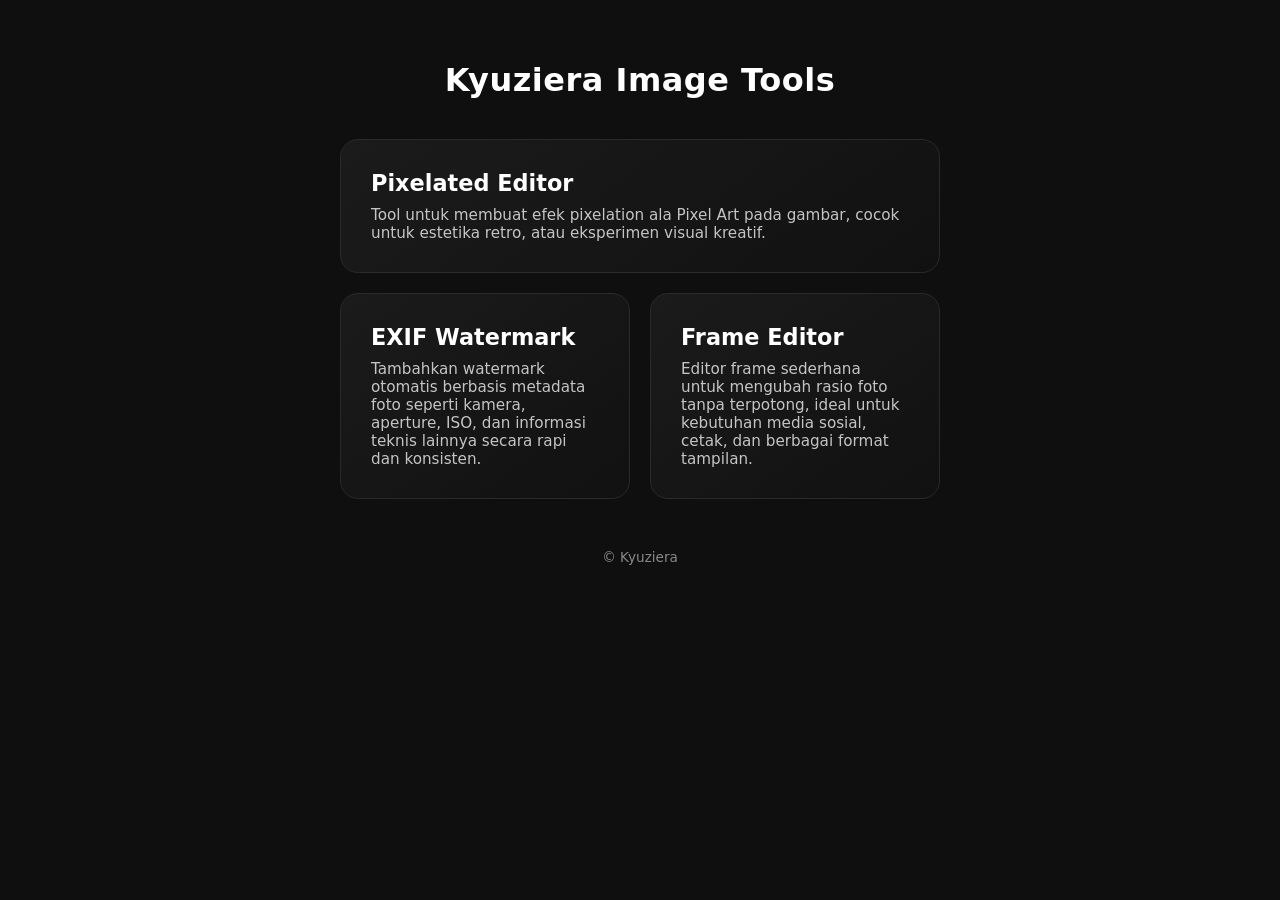
<file: index.html>
<!doctype html>
<html lang="en">
  <head>
    <meta charset="UTF-8" />
    <title>Kyuziera Image Tools</title>
    <meta name="viewport" content="width=device-width, initial-scale=1.0" />

    <style>
      * {
        box-sizing: border-box;
        font-family:
          system-ui,
          -apple-system,
          BlinkMacSystemFont,
          sans-serif;
      }

      body {
        margin: 0;
        padding: 40px 20px;
        background: #0f0f0f;
        color: #ffffff;
      }

      h1 {
        text-align: center;
        margin-bottom: 40px;
        font-weight: 600;
        letter-spacing: 0.5px;
      }

      .container {
        max-width: 600px;
        margin: auto;
        display: grid;
        grid-template-columns: 1fr 1fr;
        grid-template-rows: auto auto;
        gap: 20px;
      }

      .card {
        background: linear-gradient(145deg, #1b1b1b, #111);
        border: 1px solid #2a2a2a;
        border-radius: 18px;
        padding: 30px;
        cursor: pointer;
        transition: all 0.25s ease;
        text-decoration: none;
        color: inherit;
      }

      .card:hover {
        transform: translateY(-4px);
        box-shadow: 0 10px 25px rgba(0, 0, 0, 0.4);
        border-color: #4f9cff;
      }

      .card.large {
        grid-column: 1 / 3;
      }

      .card h2 {
        margin: 0 0 10px;
        font-size: 1.4rem;
      }

      .card p {
        margin: 0;
        opacity: 0.75;
        font-size: 0.95rem;
      }

      footer {
        margin-top: 50px;
        text-align: center;
        font-size: 0.85rem;
        opacity: 0.5;
      }

      @media (max-width: 600px) {
        .container {
          grid-template-columns: 1fr;
        }

        .card.large {
          grid-column: auto;
        }
      }
    </style>
  </head>
  <body>
    <h1>Kyuziera Image Tools</h1>

    <div class="container">
      <a class="card large" href="Pixelated Editor.html">
        <h2>Pixelated Editor</h2>
        <p>
          Tool untuk membuat efek pixelation ala Pixel Art pada gambar, cocok
          untuk estetika retro, atau eksperimen visual
          kreatif.
        </p>
      </a>

      <a class="card" href="EXIF Watermark.html">
        <h2>EXIF Watermark</h2>
        <p>
          Tambahkan watermark otomatis berbasis metadata foto seperti kamera,
          aperture, ISO, dan informasi teknis lainnya secara rapi dan konsisten.
        </p>
      </a>

      <a class="card" href="Frame Editor.html">
        <h2>Frame Editor</h2>
        <p>
          Editor frame sederhana untuk mengubah rasio foto tanpa terpotong,
          ideal untuk kebutuhan media sosial, cetak, dan berbagai format
          tampilan.
        </p>
      </a>
    </div>

    <footer>© Kyuziera</footer>
  </body>
</html>
</file>
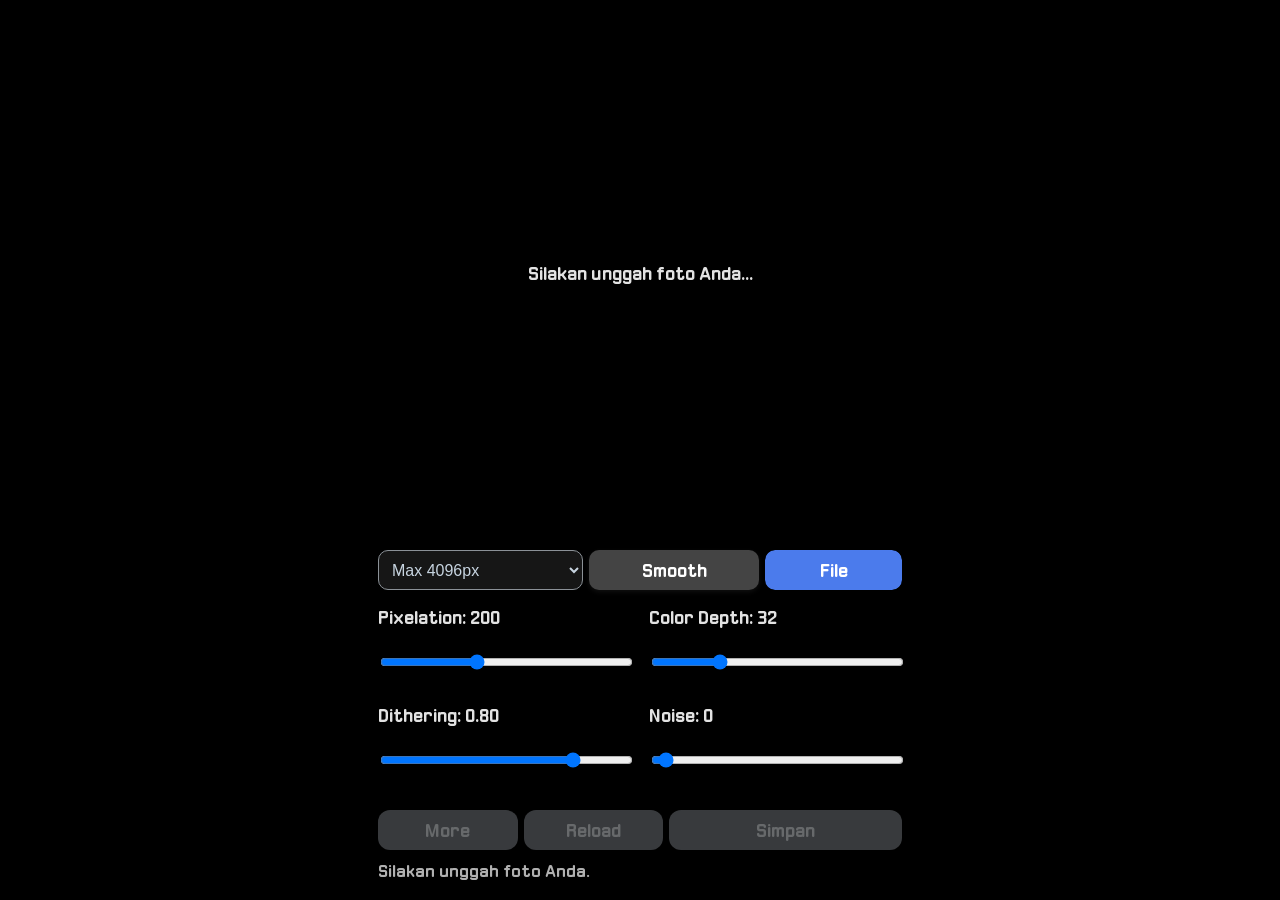
<file: Pixelated Editor.html>
<!DOCTYPE html>
<html lang="id">
  <head>
    <meta charset="UTF-8" />
    <meta name="viewport" content="width=device-width, initial-scale=1.0" />
    <title>Pixelation Image Processor by Kyuziera</title>
    <link rel="stylesheet" href="x.css" />
    <link rel="stylesheet" href="x-2.css" />
  </head>
  <body>
    <div class="container">
      <div class="preview-area">
        <div id="singleFileContainer">
          <canvas id="displayCanvas" class="hidden"></canvas>
          <p id="placeholderText">Silakan unggah foto Anda...</p>
        </div>
        <div id="multiFileContainer" class="hidden"></div>
      </div>

      <div class="controls">
        <div class="control-group-3">
          <select id="downloadMode">
            <option value="base">Pixelated</option>
            <option value="1920">Max 1920px</option>
            <option value="2048">Max 2048px</option>
            <option value="2560">Max 2560px</option>
            <option value="3840">Max 3840px</option>
            <option value="4096" selected>Max 4096px</option>
            <option value="5120">Max 5120px</option>
            <option value="6016">Max 6016px</option>
            <option value="7680">Max 7680px</option>
            <option value="8192">Max 8192px</option>
            <option value="max">Max Default Resolusi</option>
          </select>

          <button
            onclick="smoothImage()"
            type="button"
            class="smooth-button off"
            id="smoothButton"
          >
            Smooth
          </button>

          <div class="custom-upload-wrap">
            <input type="file" id="fileInput" accept="image/*" multiple />
            <button type="button" class="upload-button" id="uploadLabel">
              File
            </button>
          </div>
        </div>

        <div class="control-group">
          <div class="control-group-4">
            <div>
              <label for="baseSideLength" class="slider-label"
                >Pixelation:
                <span id="baseSideLengthValue" class="value">200</span>
              </label>
              <input
                type="range"
                id="baseSideLength"
                min="25"
                max="500"
                value="200"
                step="5"
              />
            </div>
            <div>
              <label for="colorDepth" class="slider-label"
                >Color Depth:
                <span id="colorDepthValue" class="value">32</span>
              </label>
              <input
                type="range"
                id="colorDepth"
                min="1"
                max="128"
                value="32"
                step="1"
              />
            </div>
          </div>

          <div class="control-group-4">
            <div>
              <label for="ditheringStrength" class="slider-label"
                >Dithering:
                <span id="ditheringStrengthValue" class="value">0.80</span>
              </label>
              <input
                type="range"
                id="ditheringStrength"
                min="0"
                max="1"
                value="0.8"
                step="0.01"
              />
            </div>
            <div>
              <label for="noiseStrength" class="slider-label"
                >Noise:
                <span id="noiseStrengthValue" class="value">0</span>
              </label>
              <input
                type="range"
                id="noiseStrength"
                min="0"
                max="100"
                value="0"
                step="1"
              />
            </div>
          </div>

          <div id="advancedControls" class="hidden-controls">
            <div>
              <label for="lumaForNoise" class="slider-label"
                >Luma Area for Noise:
                <span id="lumaForNoiseValue" class="value">255</span></label
              >
              <input
                type="range"
                id="lumaForNoise"
                min="0"
                max="255"
                value="255"
              />
            </div>
            <div class="control-group-4">
              <div>
                <label for="brightness" class="slider-label"
                  >Brightness:
                  <span id="brightnessValue" class="value">0</span></label
                >
                <input
                  type="range"
                  id="brightness"
                  min="-100"
                  max="100"
                  value="0"
                />
              </div>
              <div>
                <label for="contrast" class="slider-label"
                  >Contrast:
                  <span id="contrastValue" class="value">0</span></label
                >
                <input
                  type="range"
                  id="contrast"
                  min="-50"
                  max="50"
                  value="0"
                />
              </div>
            </div>

            <div class="control-group-4">
              <div>
                <label for="highlight" class="slider-label"
                  >Highlight:
                  <span id="highlightValue" class="value">0</span></label
                >
                <input
                  type="range"
                  id="highlight"
                  min="-50"
                  max="50"
                  value="0"
                />
              </div>
              <div>
                <label for="shadow" class="slider-label"
                  >Shadow: <span id="shadowValue" class="value">0</span></label
                >
                <input type="range" id="shadow" min="-50" max="50" value="0" />
              </div>
            </div>

            <div>
              <label for="saturation" class="slider-label"
                >Saturation:
                <span id="saturationValue" class="value">0</span></label
              >
              <input
                type="range"
                id="saturation"
                min="-100"
                max="100"
                value="0"
              />
            </div>

            <div class="control-group-4">
              <div>
                <label for="whiteBalance" class="slider-label"
                  >White Balance:
                  <span id="whiteBalanceValue" class="value">0</span>
                </label>
                <input
                  type="range"
                  id="whiteBalance"
                  min="-100"
                  max="100"
                  value="0"
                />
              </div>
              <div>
                <label for="tint" class="slider-label"
                  >Tint:
                  <span id="tintValue" class="value">0</span>
                </label>
                <input type="range" id="tint" min="-100" max="100" value="0" />
              </div>
            </div>
          </div>

          <div class="control-group-5">
            <button id="toggleAdvancedButton" class="color-class" disabled>
              More
            </button>
            <button
              onclick="processImage()"
              id="applyButton"
              class="efek-class"
              disabled
            >
              Reload
            </button>
            <button id="downloadButton" class="download-class" disabled>
              Simpan
            </button>
          </div>
          <div id="outputInfo" class="info"></div>
        </div>
      </div>
    </div>

    <canvas id="tempCanvas" class="hidden"></canvas>
    <canvas id="finalCanvas" class="hidden"></canvas>

    <script src="y-2.js"></script>
  </body>
</html>
</file>
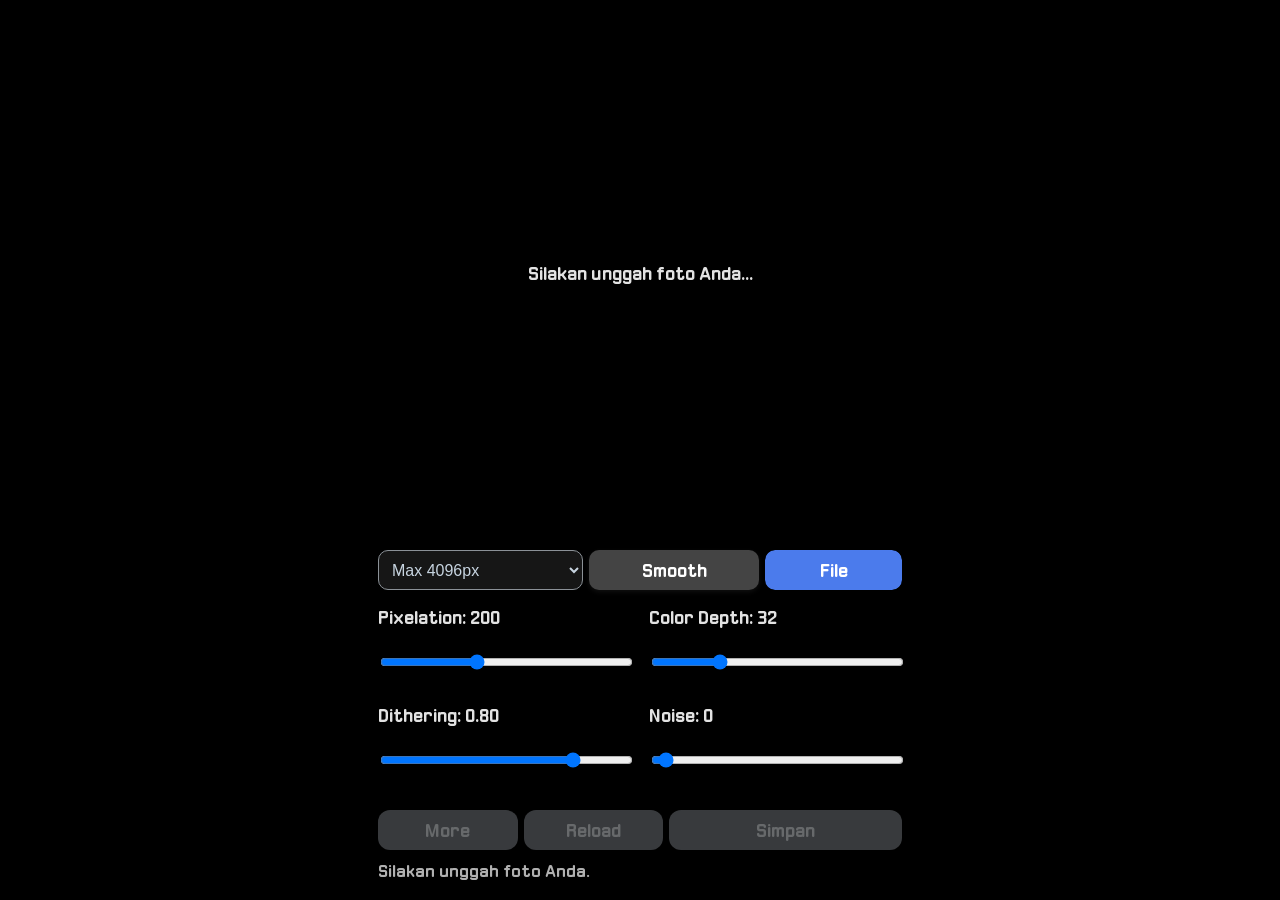
<file: Single File/Pixelated Editor.html>
<!doctype html>
<html lang="id">
  <head>
    <meta charset="UTF-8" />
    <meta name="viewport" content="width=device-width, initial-scale=1.0" />
    <title>Pixelation Image Processor by Kyuziera</title>
    <style>
      html,
      body {
        width: 100%;
        height: 100%;
        margin: auto;
        overflow-x: hidden;
      }

      @font-face {
          font-family: 'Leica LG1056';
          src: url('[data-uri]') format('woff2');
          font-weight: bold;
          font-style: normal;
          font-display: swap;
      }

      html,
      body,
      button,
      input,
      canvas {
        /* font-family: Arial, sans-serif; */
        font-family: "Leica LG1056", sans-serif;
        /* font-family: "Pixelify Sans", sans-serif; */
        /* font-family: "Stack Sans Notch", sans-serif; */
        font-optical-sizing: auto;
        font-style: normal;
      }

      body {
        max-width: 540px;
        display: flex;
        justify-content: center;
        background-color: #000000;
        color: #e2e2e2;
      }

      .container {
        width: 100%;
        background-color: #000000;
        padding: 8px 0;
        border-radius: 8px;
        box-shadow: 0 4px 8px rgba(0, 0, 0, 0.5);
        overflow: hidden;
      }

      .preview-area {
        display: flex;
        justify-content: center;
        align-items: center;
        height: var(--top-div);
        border-radius: 6px;
        overflow: hidden;
        position: relative;
      }

      .controls {
        padding: 12px 8px;
        border-radius: 6px;
        height: var(--bottom-div);
        overflow-y: var(--scroll);
      }

      .control-group {
        flex: 1 1 200px;
        min-width: 150px;
        padding-bottom: 32px;
      }
      .control-group-2,
      .control-group-3,
      .control-group-4,
      .control-group-5,
      .control-group-6,
      .control-group-7,
      .control-group-8,
      .control-group-9,
      .control-group-10 {
        flex: 2 2 100px;
        min-width: 150px;
        display: grid;
        align-items: center;
      }
      .control-group-2 {
        grid-template-columns: 4fr 3fr 4fr 2fr;
        gap: 6px;
        margin-bottom: 4px;
      }
      .control-group-3 {
        grid-template-columns: 3fr 2.5fr 2fr;
        gap: 6px;
        margin-bottom: 12px;
      }
      .control-group-4 {
        grid-template-columns: 1fr 1fr;
        gap: 18px;
      }
      .control-group-5 {
        grid-template-columns: 3fr 3fr 5fr;
        gap: 6px;
      }
      .control-group-6 {
        grid-template-columns: 0.8fr 0.5fr 1fr;
        gap: 6px;
        margin-bottom: 12px;
      }
      .control-group-7 {
        grid-template-columns: 3fr 1.5fr 1.5fr 2fr;
        gap: 6px;
      }
      .control-group-8 {
        grid-template-columns: 10fr 1fr;
        gap: 6px;
      }
      .control-group-9 {
        grid-template-columns: 1fr 1fr 1fr;
        gap: 6px;
      }
      .control-group-10 {
        grid-template-columns: 1fr 2fr;
        gap: 6px;
        margin-top: 30px;
      }
      .valueDiv {
        display: flex;
        justify-content: center;
      }
      input[type="text"],
      input[type="file"],
      select,
      button {
        padding: 0 9px;
      }
      input[type="text"] {
        margin-top: 6px;
      }
      input[type="range"] {
        padding: 0 6px;
        margin-bottom: 18px;
      }
      input[type="text"],
      input[type="file"],
      input[type="range"],
      select,
      button,
      .selected-display,
      .options-list {
        width: 100%;
        border: 1px solid #8b9197;
        border-radius: 10px;
        box-sizing: border-box;
        font-size: 1rem;
        transition:
          border-color 0.2s,
          box-shadow 0.2s;
        outline: none;
        color: #c7d4e0;
        background-color: #161616;
      }
      input[type="text"],
      input[type="file"],
      input[type="range"],
      select,
      button,
      .selected-display {
        height: 40px;
      }

      input[type="text"]:disabled {
        background-color: #0f0f0f;
        border-color: #2a2f35;
        color: #6f7a85;
        cursor: not-allowed;
        opacity: 1;
      }
      input[type="text"]:disabled::placeholder {
        color: #4f5862;
      }
      input[type="text"]:disabled:hover,
      input[type="text"]:disabled:focus {
        border-color: #2a2f35;
        box-shadow: none;
      }

      .custom-upload-wrap input[type="file"] {
        position: absolute;
        top: 0;
        left: 0;
        opacity: 0;
        width: 100%;
        height: 100%;
        cursor: pointer;
        padding: 0;
      }
      input[type="file"] {
        background-color: #e9ecef;
        cursor: pointer;
      }
      input[type="range"] {
        margin-top: 12px;
        background: transparent;
      }
      input:focus,
      select:focus,
      button:focus {
        border-color: #007bff;
      }

      .custom-upload-wrap {
        position: relative;
        overflow: hidden;
        display: inline-block;
        width: 100%;
        height: 40px;
        border-radius: 10px;
      }

      .upload-button,
      .smooth-button {
        color: white;
        font-weight: 600;
        cursor: pointer;
        border: none;
        width: 100%;
        height: 100%;
        padding: 0;
        border-radius: 10px;
      }
      .upload-button {
        background-color: #4b7bec;
        box-shadow: 0 2px 5px rgba(75, 123, 236, 0.3);
      }

      .download-class,
      .color-class,
      .custom-class,
      .efek-class {
        width: 100%;
        font-size: 1rem;
        font-weight: 600;
        color: #ffffff;
        border: none;
        border-radius: 12px;
        box-shadow: 0 6px 15px rgba(199, 226, 255, 0.3);
        cursor: pointer;
        transition: all 0.2s ease-in-out;
        display: flex;
        justify-content: center;
        align-items: center;
        white-space: nowrap;
        overflow: hidden;
        text-overflow: ellipsis;
      }
      .download-class {
        background-color: #45aaf2;
      }
      .download-class,
      .color-class,
      .efek-class {
        padding: 14px 20px;
      }
      .download-class:hover:not(:disabled),
      .color-class:hover:not(:disabled),
      .efek-class:hover:not(:disabled) {
        transform: translateY(-1px);
      }
      .download-class:hover:not(:disabled) {
        background-color: #2d98da;
        box-shadow: 0 4px 10px rgba(0, 123, 255, 0.4);
      }
      .download-class:active:not(:disabled),
      .color-class:active:not(:disabled),
      .efek-class:active:not(:disabled) {
        transform: translateY(1px);
      }
      /* .download-class:active:not(:disabled) {
  background-color: #4b7bec;
  box-shadow: 0 1px 3px rgba(0, 0, 0, 0.2);
}
.color-class:active:not(:disabled),
.efek-class:active:not(:disabled) {
  background-color: #444;
  box-shadow: 0 1px 3px rgba(0, 0, 0, 0.2);
} */
      .download-class:disabled,
      .color-class:disabled,
      .efek-class:disabled {
        background-color: #46494d;
        color: #818486;
        box-shadow: none;
        cursor: not-allowed;
        opacity: 0.8;
      }

      .hidden {
        display: none !important;
      }

      label {
        display: block;
        margin-bottom: 3px;
        font-weight: bold;
      }
      select {
        margin-top: 0;
      }

      .frame-container {
        position: relative;
        width: 100%;
        box-sizing: border-box;
      }
      .frame-container.hidden {
        display: none;
      }

      #singleFileContainer,
      #frameContainer {
        width: 100%;
        height: 100%;
        display: flex;
        flex-direction: column;
        justify-content: center;
        align-items: center;
      }
      #multiFileContainer,
      #frameContainerArray {
        display: flex;
        overflow-x: auto;
        scroll-behavior: smooth;
        padding: 6px;
        align-items: center;
        position: relative;
        width: 100%;
        height: 100%;
        box-sizing: border-box;
      }
      .file-preview-card,
      .thumb-wrapper {
        display: flex;
        flex-direction: column;
        align-items: center;
        padding: 6px 6px 0 6px;
        margin: 0 6px;
        border: 1px solid #444;
        border-radius: 10px;
        background-color: #222;
        min-width: 250px;
        max-width: 1000px;
        max-height: 100%;
        box-sizing: border-box;
        overflow: hidden;

        justify-content: space-between;
      }

      .preview-canvas,
      .preview-thumb {
        max-width: 100%;
        max-height: max-content;
        display: block;
        border-radius: 4px;
        overflow: hidden;

        object-fit: contain;
      }

      .file-title {
        font-size: 0.8rem;
        color: #ccc;
        text-align: center;
        overflow: hidden;
        text-overflow: ellipsis;
        white-space: nowrap;
        width: 100%;
        margin-top: 12px;

        flex-shrink: 0;
      }

      .color-templates {
        display: flex;
        gap: 10px;
        margin-top: 4px;
        margin-bottom: 12px;
        overflow-x: auto;
        white-space: nowrap;
        -webkit-overflow-scrolling: touch;
        scrollbar-width: none;
      }
      .color-templates::-webkit-scrollbar {
        display: none;
      }
      .color-swatch {
        flex-shrink: 0;
        width: 40px;
        height: 40px;
        border-radius: 50%;
        margin: 4px;
        cursor: pointer;
        border: 1px solid #fff;
        box-shadow: 0 0 0 1px #b9b9b9;
      }

      input[type="color"] {
        width: 100%;
        height: 12px;
        cursor: pointer;
        -webkit-appearance: none;
        -moz-appearance: none;
        appearance: none;
        cursor: pointer;
        border: 1px solid #3c3f42;
        border-radius: 5px;
        box-sizing: border-box;
        transition:
          border-color 0.2s,
          box-shadow 0.2s;
        outline: none;
      }
      input[type="color"]::-webkit-color-swatch {
        border: none;
        border-radius: 4px;
      }
      input[type="color"]::-webkit-color-swatch-wrapper {
        padding: 0;
      }
      .custom-class {
        padding: 6px 14px;
        background-color: #ff9307;
        color: #ffffff;
      }
      .custom-class.off {
        background-color: #de1414;
        color: #ffffff;
      }

      .hidden-controls {
        max-height: 0;
        overflow: hidden;
        opacity: 0;
        transition:
          max-height 0.5s ease-in-out,
          opacity 0.5s ease-in-out;
      }
      .visible-controls {
        background-color: #1a1a1a;
        border-radius: 0.5em;
        padding: 16px 8px 8px 8px;
        margin: 8px 0;
        opacity: 1;
      }
      :root {
        --top-div: 60%;
        --bottom-div: 40%;
        --scroll: auto;
      }
      select {
        font-family: "Pixelify Sans", sans-serif;
        font-optical-sizing: auto;
        font-style: normal;
      }

      #displayCanvas {
        width: 100%;
        height: 100%;
        display: block;
        object-fit: contain;
        background-color: #333333;
      }

      .info {
        margin-top: 12px;
        font-size: 0.9rem;
        color: #b0b0b0;
      }

      #singleFileContainer {
        width: 100%;
        height: 100%;
        display: flex;
        flex-direction: column;
        justify-content: center;
        align-items: center;
      }

      .smooth-button {
        background-color: #58ec4b;
        color: #333;
        box-shadow: 0 2px 5px rgba(75, 236, 75, 0.3);
      }
      .smooth-button.off {
        background-color: #444;
        color: #ffff;
        box-shadow: 0 2px 5px rgba(52, 52, 52, 0.3);
      }

      .color-class {
        background-color: #ff5a07;
      }
      .color-class.on {
        background-color: #616161;
      }

      .efek-class {
        background-color: #ffc107;
        color: #333;
      }

      .download-class,
      .color-class,
      .efek-class {
        margin-top: 12px;
      }
      .slider-label {
        margin-top: 6px;
      }
    </style>
  </head>
  <body>
    <div class="container">
      <div class="preview-area">
        <div id="singleFileContainer">
          <canvas id="displayCanvas" class="hidden"></canvas>
          <p id="placeholderText">Silakan unggah foto Anda...</p>
        </div>
        <div id="multiFileContainer" class="hidden"></div>
      </div>

      <div class="controls">
        <div class="control-group-3">
          <select id="downloadMode">
            <option value="base">Pixelated</option>
            <option value="1920">Max 1920px</option>
            <option value="2048">Max 2048px</option>
            <option value="2560">Max 2560px</option>
            <option value="3840">Max 3840px</option>
            <option value="4096" selected>Max 4096px</option>
            <option value="5120">Max 5120px</option>
            <option value="6016">Max 6016px</option>
            <option value="7680">Max 7680px</option>
            <option value="8192">Max 8192px</option>
            <option value="max">Max Default Resolusi</option>
          </select>

          <button
            onclick="smoothImage()"
            type="button"
            class="smooth-button off"
            id="smoothButton"
          >
            Smooth
          </button>

          <div class="custom-upload-wrap">
            <input type="file" id="fileInput" accept="image/*" multiple />
            <button type="button" class="upload-button" id="uploadLabel">
              File
            </button>
          </div>
        </div>

        <div class="control-group">
          <div class="control-group-4">
            <div>
              <label for="baseSideLength" class="slider-label"
                >Pixelation:
                <span id="baseSideLengthValue" class="value">200</span>
              </label>
              <input
                type="range"
                id="baseSideLength"
                min="25"
                max="500"
                value="200"
                step="5"
              />
            </div>
            <div>
              <label for="colorDepth" class="slider-label"
                >Color Depth:
                <span id="colorDepthValue" class="value">32</span>
              </label>
              <input
                type="range"
                id="colorDepth"
                min="1"
                max="128"
                value="32"
                step="1"
              />
            </div>
          </div>

          <div class="control-group-4">
            <div>
              <label for="ditheringStrength" class="slider-label"
                >Dithering:
                <span id="ditheringStrengthValue" class="value">0.80</span>
              </label>
              <input
                type="range"
                id="ditheringStrength"
                min="0"
                max="1"
                value="0.8"
                step="0.01"
              />
            </div>
            <div>
              <label for="noiseStrength" class="slider-label"
                >Noise:
                <span id="noiseStrengthValue" class="value">0</span>
              </label>
              <input
                type="range"
                id="noiseStrength"
                min="0"
                max="100"
                value="0"
                step="1"
              />
            </div>
          </div>

          <div id="advancedControls" class="hidden-controls">
            <div>
              <label for="lumaForNoise" class="slider-label"
                >Luma Area for Noise:
                <span id="lumaForNoiseValue" class="value">255</span></label
              >
              <input
                type="range"
                id="lumaForNoise"
                min="0"
                max="255"
                value="255"
              />
            </div>
            <div class="control-group-4">
              <div>
                <label for="brightness" class="slider-label"
                  >Brightness:
                  <span id="brightnessValue" class="value">0</span></label
                >
                <input
                  type="range"
                  id="brightness"
                  min="-100"
                  max="100"
                  value="0"
                />
              </div>
              <div>
                <label for="contrast" class="slider-label"
                  >Contrast:
                  <span id="contrastValue" class="value">0</span></label
                >
                <input
                  type="range"
                  id="contrast"
                  min="-50"
                  max="50"
                  value="0"
                />
              </div>
            </div>

            <div class="control-group-4">
              <div>
                <label for="highlight" class="slider-label"
                  >Highlight:
                  <span id="highlightValue" class="value">0</span></label
                >
                <input
                  type="range"
                  id="highlight"
                  min="-50"
                  max="50"
                  value="0"
                />
              </div>
              <div>
                <label for="shadow" class="slider-label"
                  >Shadow: <span id="shadowValue" class="value">0</span></label
                >
                <input type="range" id="shadow" min="-50" max="50" value="0" />
              </div>
            </div>

            <div>
              <label for="saturation" class="slider-label"
                >Saturation:
                <span id="saturationValue" class="value">0</span></label
              >
              <input
                type="range"
                id="saturation"
                min="-100"
                max="100"
                value="0"
              />
            </div>

            <div class="control-group-4">
              <div>
                <label for="whiteBalance" class="slider-label"
                  >White Balance:
                  <span id="whiteBalanceValue" class="value">0</span>
                </label>
                <input
                  type="range"
                  id="whiteBalance"
                  min="-100"
                  max="100"
                  value="0"
                />
              </div>
              <div>
                <label for="tint" class="slider-label"
                  >Tint:
                  <span id="tintValue" class="value">0</span>
                </label>
                <input type="range" id="tint" min="-100" max="100" value="0" />
              </div>
            </div>
          </div>

          <div class="control-group-5">
            <button id="toggleAdvancedButton" class="color-class" disabled>
              More
            </button>
            <button
              onclick="processImage()"
              id="applyButton"
              class="efek-class"
              disabled
            >
              Reload
            </button>
            <button id="downloadButton" class="download-class" disabled>
              Simpan
            </button>
          </div>
          <div id="outputInfo" class="info"></div>
        </div>
      </div>
    </div>

    <canvas id="tempCanvas" class="hidden"></canvas>
    <canvas id="finalCanvas" class="hidden"></canvas>

    <script>
      let originalFiles = [];
      let currentImageIndex = 0;
      let processedImages = {};
      let isProcessing = false;
      let smoothEffect = false;

      const elements = {
        fileInput: document.getElementById("fileInput"),
        uploadLabel: document.getElementById("uploadLabel"),
        smoothButton: document.getElementById("smoothButton"),
        displayCanvas: document.getElementById("displayCanvas"),
        placeholderText: document.getElementById("placeholderText"),
        singleFileContainer: document.getElementById("singleFileContainer"),
        multiFileContainer: document.getElementById("multiFileContainer"),
        tempCanvas: document.getElementById("tempCanvas"),
        finalCanvas: document.getElementById("finalCanvas"),
        baseSideLength: document.getElementById("baseSideLength"),
        colorDepth: document.getElementById("colorDepth"),
        ditheringStrength: document.getElementById("ditheringStrength"),
        noiseStrength: document.getElementById("noiseStrength"),
        lumaForNoise: document.getElementById("lumaForNoise"),
        brightness: document.getElementById("brightness"),
        contrast: document.getElementById("contrast"),
        highlight: document.getElementById("highlight"),
        shadow: document.getElementById("shadow"),
        saturation: document.getElementById("saturation"),
        whiteBalance: document.getElementById("whiteBalance"),
        tint: document.getElementById("tint"),
        applyButton: document.getElementById("applyButton"),
        downloadButton: document.getElementById("downloadButton"),
        toggleAdvancedButton: document.getElementById("toggleAdvancedButton"),
        advancedControls: document.getElementById("advancedControls"),
        downloadMode: document.getElementById("downloadMode"),
        outputInfo: document.getElementById("outputInfo"),
      };

      const tempCtx = elements.tempCanvas.getContext("2d", {
        willReadFrequently: true,
      });
      const finalCtx = elements.finalCanvas.getContext("2d", {
        willReadFrequently: true,
      });

      // --- UTILITIES & HELPERS ---

      /**
       * Convert RGB to the nearest color in a given palette size (quantization).
       * @param {number} r - Red value
       * @param {number} g - Green value
       * @param {number} b - Blue value
       * @param {number} depth - Max depth (e.g., 32 means 32 unique color levels)
       * @returns {{r: number, g: number, b: number}} - Quantized RGB
       */
      function getNearestColor(r, g, b, depth) {
        const step = 256 / depth;
        const map = (val) => Math.round(val / step) * step;
        return { r: map(r), g: map(g), b: map(b) };
      }

      /**
       * Clamp a value between 0 and 255.
       * @param {number} x - Value to clamp
       * @returns {number} - Clamped value
       */
      const clamp = (x) => Math.max(0, Math.min(255, x));

      /**
       * Set the display message and button states.
       * @param {string} msg - The message to display.
       * @param {boolean} processing - If the app is currently processing.
       */
      function setStatus(msg, processing = false) {
        isProcessing = processing;
        elements.outputInfo.innerHTML = processing
          ? `<span id="loadingIndicator">Memproses... ${msg}</span>`
          : msg;
        elements.applyButton.disabled =
          processing || originalFiles.length === 0;
        elements.downloadButton.disabled =
          processing ||
          originalFiles.length === 0 ||
          !Object.keys(processedImages).length;
        elements.toggleAdvancedButton.disabled =
          processing || originalFiles.length === 0;
        elements.uploadLabel.disabled = processing;
        elements.fileInput.disabled = processing;
      }

      // --- CORE IMAGE PROCESSING FUNCTIONS ---

      /**
       * Apply color adjustments (Brightness, Contrast, Saturation, etc.) to image data.
       * @param {ImageData} imageData - The original image data.
       * @param {object} adjustments - Adjustment values from sliders.
       * @returns {ImageData} - New image data after adjustments.
       */
      function applyColorAdjustments(imageData, adjustments) {
        const data = imageData.data;
        const len = data.length;
        const adjustedData = new Uint8ClampedArray(len);

        const br = adjustments.brightness / 100; // -1 to 1
        const co = (adjustments.contrast + 100) / 100; // 0.5 to 1.5
        const sa = (adjustments.saturation + 100) / 100; // 0 to 2
        const hl = adjustments.highlight / 50; // -1 to 1
        const sh = adjustments.shadow / 50; // -1 to 1
        const wb = adjustments.whiteBalance / (100 * 3); // -1/3 to 1/3 (blue ↔ yellow)
        const ti = adjustments.tint / (100 * 3); // -1/3 to 1/3 (green ↔ magenta)

        for (let i = 0; i < len; i += 4) {
          let r = data[i];
          let g = data[i + 1];
          let b = data[i + 2];

          // === 1. Brightness & Contrast ===
          r = (r - 128) * co + 128 + br * 255;
          g = (g - 128) * co + 128 + br * 255;
          b = (b - 128) * co + 128 + br * 255;

          // === 2. Highlight / Shadow ===
          const Y = 0.299 * r + 0.587 * g + 0.114 * b;

          if (hl !== 0) {
            const amount = hl * 255;
            const ratio = Math.pow(Y / 255, 0.5);
            const adjust = amount * ratio;
            r += adjust;
            g += adjust;
            b += adjust;
          }

          if (sh !== 0) {
            const amount = sh * 255;
            const ratio = 1 - Math.pow(Y / 255, 0.5);
            const adjust = amount * ratio;
            r += adjust;
            g += adjust;
            b += adjust;
          }

          // === 3. White Balance / Tint ===
          if (wb > 0) {
            r = Math.min(255, r + wb * 255);
            g = Math.max(0, g + wb * 150);
            b = Math.max(0, b - wb * 150);
          } else if (wb < 0) {
            r = Math.max(0, r + wb * 150);
            g = Math.max(0, g + wb * 150);
            b = Math.min(255, b - wb * 255);
          }

          if (ti > 0) {
            r = Math.min(255, r + ti * 150);
            b = Math.min(255, b + ti * 150);
            g = Math.max(0, g - ti * 200);
          } else if (ti < 0) {
            g = Math.min(255, g - ti * 255);
            r = Math.max(0, r + ti * 100);
            b = Math.max(0, b + ti * 100);
          }

          // === 4. Saturation (YUV-style) ===
          const avg = (r + g + b) / 3;
          r = clamp(avg + (r - avg) * sa);
          g = clamp(avg + (g - avg) * sa);
          b = clamp(avg + (b - avg) * sa);

          adjustedData[i] = clamp(r);
          adjustedData[i + 1] = clamp(g);
          adjustedData[i + 2] = clamp(b);
          adjustedData[i + 3] = data[i + 3]; // alpha
        }

        return new ImageData(adjustedData, imageData.width, imageData.height);
      }

      function smoothImage() {
        if (!elements.smoothButton) return;
        smoothEffect = !smoothEffect;
        elements.smoothButton.classList.toggle("off", !smoothEffect);
        processImage();
      }

      /**
       * Process an image using Pixelation, Color Quantization, and Floyd-Steinberg Dithering.
       * @param {Canvas} canvas - The canvas containing the image.
       * @param {object} settings - The settings object from all sliders.
       * @returns {Canvas} - The canvas containing the processed image.
       */
      function quantizeAndDither(canvas, settings) {
        const originalWidth = canvas.width;
        const originalHeight = canvas.height;
        const sideLength = settings.baseSideLength;
        const depth = settings.colorDepth;
        const ditherStrength = settings.ditheringStrength;
        const noiseStrength = settings.noiseStrength;
        const lumaForNoise = settings.lumaForNoise;

        const longestSide = Math.max(originalWidth, originalHeight);
        const scaleFactor = sideLength / longestSide;

        // Gunakan pembulatan float agar rasio tetap proporsional dan halus
        const smallWidth = Math.max(1, Math.floor(originalWidth * scaleFactor));
        const smallHeight = Math.max(
          1,
          Math.floor(originalHeight * scaleFactor),
        );

        elements.tempCanvas.width = smallWidth;
        elements.tempCanvas.height = smallHeight;
        elements.finalCanvas.width = originalWidth;
        elements.finalCanvas.height = originalHeight;

        const tempCtx = elements.tempCanvas.getContext("2d", {
          willReadFrequently: true,
        });
        const finalCtx = elements.finalCanvas.getContext("2d");

        // 1️⃣ Downscale halus untuk "preview" effect
        if (smoothEffect == true) {
          tempCtx.imageSmoothingQuality = "high";
        } else {
          tempCtx.imageSmoothingQuality = "low";
        }

        tempCtx.drawImage(canvas, 0, 0, smallWidth, smallHeight);

        // 2️⃣ Ambil hasilnya untuk proses lanjutan
        let imageData = tempCtx.getImageData(0, 0, smallWidth, smallHeight);

        // 3️⃣ Lakukan color adjustment sebelum quantization
        imageData = applyColorAdjustments(imageData, settings);

        const data = imageData.data;
        const w = smallWidth;
        const h = smallHeight;

        // 4️⃣ Quantization + Floyd-Steinberg dithering
        for (let y = 0; y < h; y++) {
          for (let x = 0; x < w; x++) {
            const i = (y * w + x) * 4;

            let r = data[i];
            let g = data[i + 1];
            let b = data[i + 2];

            // Tambah noise halus (opsional)
            // const noise = Math.floor(
            //   Math.random() * noiseStrength * 2 - noiseStrength
            // );
            // r = clamp(r + noise);
            // g = clamp(g + noise);
            // b = clamp(b + noise);

            const luma = 0.2126 * r + 0.7152 * g + 0.0722 * b;
            if (luma <= lumaForNoise && noiseStrength > 0) {
              const noiseFactor = (1 - luma / 80) * noiseStrength;
              const noiseR = (Math.random() - 0.5) * 2 * noiseFactor;
              const noiseG = (Math.random() - 0.5) * 2 * noiseFactor;
              const noiseB = (Math.random() - 0.5) * 2 * noiseFactor;

              r = clamp(r + noiseR);
              g = clamp(g + noiseG);
              b = clamp(b + noiseB);
            }

            const newColor = getNearestColor(r, g, b, depth);

            const errR = (r - newColor.r) * ditherStrength;
            const errG = (g - newColor.g) * ditherStrength;
            const errB = (b - newColor.b) * ditherStrength;

            data[i] = newColor.r;
            data[i + 1] = newColor.g;
            data[i + 2] = newColor.b;

            // Distribusi error Floyd–Steinberg
            if (x + 1 < w) {
              data[i + 4] = clamp(data[i + 4] + errR * (7 / 16));
              data[i + 5] = clamp(data[i + 5] + errG * (7 / 16));
              data[i + 6] = clamp(data[i + 6] + errB * (7 / 16));
            }
            if (x > 0 && y + 1 < h) {
              const j = i + (w - 1) * 4;
              data[j] = clamp(data[j] + errR * (3 / 16));
              data[j + 1] = clamp(data[j + 1] + errG * (3 / 16));
              data[j + 2] = clamp(data[j + 2] + errB * (3 / 16));
            }
            if (y + 1 < h) {
              const j = i + w * 4;
              data[j] = clamp(data[j] + errR * (5 / 16));
              data[j + 1] = clamp(data[j + 1] + errG * (5 / 16));
              data[j + 2] = clamp(data[j + 2] + errB * (5 / 16));
            }
            if (x + 1 < w && y + 1 < h) {
              const j = i + (w + 1) * 4;
              data[j] = clamp(data[j] + errR * (1 / 16));
              data[j + 1] = clamp(data[j + 1] + errG * (1 / 16));
              data[j + 2] = clamp(data[j + 2] + errB * (1 / 16));
            }
          }
        }

        // 5️⃣ Tulis hasil kecil ke tempCanvas lagi
        tempCtx.putImageData(imageData, 0, 0);

        // 6️⃣ Upscale ke ukuran asli tanpa smoothing (agar pixel tetap tajam)
        finalCtx.imageSmoothingEnabled = false;
        finalCtx.drawImage(
          elements.tempCanvas,
          0,
          0,
          originalWidth,
          originalHeight,
        );

        return elements.finalCanvas;
      }

      /**
       * Get all current settings from the sliders.
       */
      function getSettings() {
        return {
          baseSideLength: parseInt(elements.baseSideLength.value),
          downloadMode:
            elements.downloadMode.value === "base"
              ? "base"
              : elements.downloadMode.value === "max"
                ? "max"
                : parseInt(elements.downloadMode.value),
          colorDepth: parseInt(elements.colorDepth.value),
          ditheringStrength: parseFloat(elements.ditheringStrength.value),
          noiseStrength: parseInt(elements.noiseStrength.value),
          lumaForNoise: parseInt(elements.lumaForNoise.value),
          brightness: parseInt(elements.brightness.value),
          contrast: parseInt(elements.contrast.value),
          highlight: parseInt(elements.highlight.value),
          shadow: parseInt(elements.shadow.value),
          saturation: parseInt(elements.saturation.value),
          whiteBalance: parseInt(elements.whiteBalance.value),
          tint: parseInt(elements.tint.value),
        };
      }

      // --- MAIN EXECUTION ---

      /**
       * Process all loaded images with the current settings.
       */
      async function processImage() {
        if (originalFiles.length === 0 || isProcessing) return;

        elements.downloadButton.disabled = true;
        elements.downloadButton.textContent = "Processing...";

        setStatus(
          `Memulai proses untuk ${originalFiles.length} gambar...`,
          true,
        );

        if (originalFiles.length === 1) {
          const fileData = processedImages[originalFiles[0].name];
          await processSingleImage(
            fileData.originalCanvas,
            originalFiles[0].name,
          );

          // Update single file preview
          elements.displayCanvas.width = fileData.originalCanvas.width;
          elements.displayCanvas.height = fileData.originalCanvas.height;
          elements.displayCanvas
            .getContext("2d")
            .drawImage(
              processedImages[originalFiles[0].name].processedCanvas,
              0,
              0,
            );

          setStatus(`Selesai memproses 1 gambar.`, false);
        } else {
          // Multi-file mode
          elements.multiFileContainer.innerHTML = "";

          for (let i = 0; i < originalFiles.length; i++) {
            const file = originalFiles[i];
            const fileData = processedImages[file.name];

            elements.downloadButton.textContent = `${file.name} (${i + 1}/${
              originalFiles.length
            })`;

            setStatus(
              `Memproses: ${file.name} (${i + 1}/${originalFiles.length})`,
              true,
            );

            await processSingleImage(fileData.originalCanvas, file.name);

            const card = createPreviewCard(file.name, fileData.originalImage);
            elements.multiFileContainer.appendChild(card);
          }

          setStatus(`Selesai memproses ${originalFiles.length} gambar.`, false);
        }
        elements.downloadButton.disabled = false;
        elements.downloadButton.textContent = "Simpan";
      }

      /**
       * Core function to run quantization/dithering on one image data set.
       * @param {Canvas} originalCanvas - The canvas holding the original image data.
       * @param {string} fileName - The name of the file being processed.
       */
      function processSingleImage(originalCanvas, fileName) {
        return new Promise((resolve) => {
          setTimeout(() => {
            const settings = getSettings();
            const finalCanvas = quantizeAndDither(originalCanvas, settings);

            const processedCanvasClone = document.createElement("canvas");
            processedCanvasClone.width = finalCanvas.width;
            processedCanvasClone.height = finalCanvas.height;
            processedCanvasClone.getContext("2d").drawImage(finalCanvas, 0, 0);

            processedImages[fileName].processedCanvas = processedCanvasClone;
            resolve();
          }, 50);
        });
      }

      function loadImageToCanvas(file) {
        return new Promise((resolve, reject) => {
          const img = new Image();
          const canvas = document.createElement("canvas");
          const ctx = canvas.getContext("2d");

          img.onload = () => {
            canvas.width = img.width;
            canvas.height = img.height;
            ctx.drawImage(img, 0, 0);

            // === Tambahkan logika ini untuk memastikan rendering sempurna ===
            requestAnimationFrame(() => {
              ctx.drawImage(img, 0, 0);
              resolve(canvas);
            });
          };

          img.onerror = () => {
            console.error(`Gagal memuat file: ${file.name}`);
            reject(new Error(`Gagal memuat gambar: ${file.name}`));
          };

          img.src = URL.createObjectURL(file);
        });
      }

      /**
       * Handles file input change event.
       */
      elements.fileInput.addEventListener("change", async (e) => {
        if (isProcessing) return;

        originalFiles = Array.from(e.target.files);
        processedImages = {};
        elements.multiFileContainer.innerHTML = "";
        setStatus(`Memuat ${originalFiles.length} gambar...`, true);

        try {
          for (const file of originalFiles) {
            setStatus(`Memuat: ${file.name}...`, true);
            const originalCanvas = await loadImageToCanvas(file);

            processedImages[file.name] = {
              originalCanvas: originalCanvas,
              processedCanvas: null,
              originalImage: originalCanvas,
            };
            await new Promise((r) => setTimeout(r, 100));
          }
          if (originalFiles.length > 0) {
            setStatus(
              `Semua file dimuat. Memberi jeda 100 milidetik untuk rendering...`,
              true,
            );
            await new Promise((r) => setTimeout(r, 100));
          }

          if (originalFiles.length === 1) {
            // Single file mode
            elements.singleFileContainer.classList.remove("hidden");
            elements.multiFileContainer.classList.add("hidden");

            const fileData = processedImages[originalFiles[0].name];
            elements.displayCanvas.classList.remove("hidden");
            elements.placeholderText.classList.add("hidden");

            elements.displayCanvas.width = fileData.originalCanvas.width;
            elements.displayCanvas.height = fileData.originalCanvas.height;
            elements.displayCanvas
              .getContext("2d")
              .drawImage(fileData.originalCanvas, 0, 0);

            setStatus(
              `Selesai memuat 1 gambar. Klik 'Efek' untuk memproses.`,
              false,
            );
          } else if (originalFiles.length > 1) {
            // Multi file mode
            elements.singleFileContainer.classList.add("hidden");
            elements.multiFileContainer.classList.remove("hidden");

            elements.multiFileContainer.innerHTML = "";
            originalFiles.forEach((file) => {
              const fileData = processedImages[file.name];
              const card = createPreviewCard(
                file.name,
                fileData.originalCanvas,
              );
              elements.multiFileContainer.appendChild(card);
            });
          }

          setStatus(
            `Selesai memuat ${originalFiles.length} gambar. Klik 'Efek' untuk memproses.`,
            false,
          );
          if (originalFiles.length > 0) {
            requestAnimationFrame(() => {
              processImage();
            });
          }
        } catch (error) {
          console.error(error);
          setStatus(`ERROR: ${error.message}.`, false);
          originalFiles = [];
          elements.displayCanvas.classList.add("hidden");
          elements.placeholderText.classList.remove("hidden");
        }
      });

      /**
       * Membuat elemen kartu pratinjau untuk file.
       * @param {string} fileName - Nama file.
       * @param {HTMLCanvasElement} canvas - Kanvas sumber (biasanya kanvas asli).
       * @returns {HTMLDivElement} Elemen kartu pratinjau yang dibuat.
       */
      function createPreviewCard(fileName, canvas) {
        // 1. Buat kontainer kartu
        const card = document.createElement("div");
        card.className = "file-preview-card";
        card.id = `card-${fileName.replace(/[^a-zA-Z0-9]/g, "-")}`;

        // 2. Buat elemen kanvas pratinjau
        const previewCanvas = document.createElement("canvas");
        previewCanvas.className = "preview-canvas";
        previewCanvas.width = canvas.width;
        previewCanvas.height = canvas.height;

        // 3. Tentukan dan gambar sumber kanvas
        const sourceCanvas =
          processedImages[fileName]?.processedCanvas ||
          processedImages[fileName]?.originalCanvas;

        if (sourceCanvas) {
          previewCanvas
            .getContext("2d")
            .drawImage(
              sourceCanvas,
              0,
              0,
              previewCanvas.width,
              previewCanvas.height,
            );
        } else {
          console.warn(`Kanvas sumber tidak ditemukan untuk file: ${fileName}`);
        }

        // 4. Buat elemen judul
        const title = document.createElement("p");
        title.className = "file-title";
        title.textContent = fileName;
        title.title = fileName;

        // 5. Gabungkan elemen ke kartu
        card.appendChild(previewCanvas);
        card.appendChild(title);

        return card;
      }
      /**
       * Update the span next to the slider on input change.
       * @param {string} id - Base ID of the slider
       */
      function updateSliderValue(id) {
        const slider = document.getElementById(id);
        const valueSpan = document.getElementById(id + "Value");
        if (valueSpan) {
          valueSpan.textContent = parseFloat(slider.value).toFixed(
            id.includes("dithering") ? 2 : 0,
          );
        }
      }

      // Attach listeners to all sliders to update their labels
      document.querySelectorAll('input[type="range"]').forEach((slider) => {
        updateSliderValue(slider.id); // Initial update
        slider.addEventListener("input", () => updateSliderValue(slider.id));
      });

      // Toggle Advanced Controls
      elements.toggleAdvancedButton.addEventListener("click", () => {
        const isHidden =
          elements.advancedControls.classList.contains("hidden-controls");
        if (isHidden) {
          elements.advancedControls.classList.remove("hidden-controls");
          elements.advancedControls.classList.add("visible-controls");
          elements.toggleAdvancedButton.textContent = "Hidden";
          elements.toggleAdvancedButton.classList.add("on");
        } else {
          elements.advancedControls.classList.remove("visible-controls");
          elements.advancedControls.classList.add("hidden-controls");
          elements.toggleAdvancedButton.textContent = "More";
          elements.toggleAdvancedButton.classList.remove("on");
        }
      });

      /**
       * Resizes a canvas to the target max resolution while maintaining aspect ratio.
       * @param {Canvas} sourceCanvas - The canvas to resize.
       * @param {number} maxDimension - The maximum allowed dimension (width or height).
       * @returns {Canvas} - The resized canvas.
       */
      function resizeCanvas(sourceCanvas, maxDimension) {
        if (maxDimension === "max") {
          return sourceCanvas; // No resize requested
        }

        const width = sourceCanvas.width;
        const height = sourceCanvas.height;

        if (width <= maxDimension && height <= maxDimension) {
          return sourceCanvas; // Already small enough
        }

        let newWidth, newHeight;
        if (width > height) {
          newWidth = maxDimension;
          newHeight = Math.round(height * (maxDimension / width));
        } else {
          newHeight = maxDimension;
          newWidth = Math.round(width * (maxDimension / height));
        }

        const resizedCanvas = document.createElement("canvas");
        resizedCanvas.width = newWidth;
        resizedCanvas.height = newHeight;
        const ctx = resizedCanvas.getContext("2d");
        ctx.drawImage(sourceCanvas, 0, 0, newWidth, newHeight);

        return resizedCanvas;
      }

      /**
       * Menyesuaikan resolusi akhir gambar sesuai mode download (Integer Scaling).
       *
       * @param {Canvas} sourceCanvas - Kanvas hasil akhir pixelation (misalnya 240x180).
       * @param {number} baseSideLength - Ukuran sisi dasar pixelation (nilai slider 240).
       * @param {number|string} targetResolution - Resolusi target maksimum (misalnya 4096).
       * @returns {Canvas} - Kanvas yang sudah disesuaikan resolusinya.
       */
      function applyDownloadMode(
        sourceCanvas,
        baseSideLength,
        targetResolution,
      ) {
        const srcW = sourceCanvas.width;
        const srcH = sourceCanvas.height;

        // 1. Tentukan Sisi Terpanjang Kanvas Sumber (setelah pixelation)
        const longestSrcSide = Math.max(srcW, srcH);

        let maxDownloadSide;
        if (targetResolution === "max") {
          maxDownloadSide = parseInt(longestSrcSide);
        } else if (targetResolution === "base") {
          maxDownloadSide = parseInt(baseSideLength);
        } else {
          maxDownloadSide = parseInt(targetResolution);
        }

        // 2. Hitung Skala Maksimum (Float) yang Diperbolehkan
        const scaleFactor = Math.max(
          1,
          Math.floor(maxDownloadSide / baseSideLength),
        );
        const newBaseSideLenght = baseSideLength * scaleFactor;
        const maxScaleFinal = newBaseSideLenght / longestSrcSide;

        // 4. Hitung Dimensi Final
        const newW = srcW * maxScaleFinal;
        const newH = srcH * maxScaleFinal;

        // 5. Gambar Ulang ke Canvas Baru dengan Skala Integer
        const output = document.createElement("canvas");
        output.width = newW;
        output.height = newH;
        const ctx = output.getContext("2d");

        ctx.imageSmoothingEnabled = false;

        ctx.drawImage(sourceCanvas, 0, 0, srcW, srcH, 0, 0, newW, newH);
        return output;
      }

      /**
       * Downloads the processed image(s).
       */
      async function downloadAll() {
        if (isProcessing) return;
        await processImage();
        elements.downloadButton.disabled = true;
        elements.downloadButton.textContent = "Processing...";

        const filesToDownload = Object.keys(processedImages);
        if (filesToDownload.length === 0) {
          setStatus("Tidak ada gambar yang bisa disimpan.", false);
          return;
        }

        const maxDimensionStr = elements.downloadMode.value;
        const maxDimension = isNaN(parseInt(maxDimensionStr))
          ? maxDimensionStr
          : parseInt(maxDimensionStr);
        const isBaseDownload = maxDimensionStr === "base";

        setStatus(
          `Menyiapkan ${filesToDownload.length} file untuk diunduh...`,
          true,
        );

        try {
          for (let i = 0; i < filesToDownload.length; i++) {
            const fileName = filesToDownload[i];
            const fileData = processedImages[fileName];

            if (!fileData.processedCanvas) {
              setStatus(`❌ ERROR: ${fileName} belum diproses.`, false);
              continue;
            }

            let canvasToDownload;
            const settings = getSettings();
            const sourceCanvas = fileData.processedCanvas;
            canvasToDownload = applyDownloadMode(
              sourceCanvas,
              settings.baseSideLength,
              settings.downloadMode,
            );

            const sideLength = settings.baseSideLength;
            const srcW = sourceCanvas.width;
            const srcH = sourceCanvas.height;

            let baseWidth, baseHeight;

            if (srcW >= srcH) {
              baseWidth = sideLength;
              baseHeight = Math.round((srcH / srcW) * sideLength);
            } else {
              baseHeight = sideLength;
              baseWidth = Math.round((srcW / srcH) * sideLength);
            }
            const originalFileNameBase = fileName.replace(/\.[^/.]+$/, "");

            const now = new Date();
            const pad = (num) => String(num).padStart(2, "0");
            const year = now.getFullYear();
            const month = pad(now.getMonth() + 1);
            const day = pad(now.getDate());
            const hours = pad(now.getHours());
            const minutes = pad(now.getMinutes());
            const seconds = pad(now.getSeconds());
            const timestamp = `${year}${month}${day}_${hours}${minutes}${seconds}`;

            let smoothValue = "";
            if (smoothEffect == true) {
              smoothValue = "smooth_";
            }

            const exifControls = `Pixel_Art_${baseWidth}x${baseHeight}_${originalFileNameBase}_${timestamp}_${smoothValue}cd${elements.colorDepth.value}_ds${elements.ditheringStrength.value}_ns${elements.noiseStrength.value}_ln${elements.lumaForNoise.value}_br${elements.brightness.value}_co${elements.contrast.value}_hl${elements.highlight.value}_sh${elements.shadow.value}_sa${elements.saturation.value}_wb${elements.whiteBalance.value}_ti${elements.tint.value}_Kyuziera.png`;
            const finalFileName = exifControls;
            const link = document.createElement("a");
            link.href = canvasToDownload.toDataURL("image/png");
            link.download = finalFileName;
            document.body.appendChild(link);
            link.click();
            document.body.removeChild(link);

            await new Promise((r) => setTimeout(r, 200));
          }

          setStatus(
            `✅ Selesai mengunduh ${filesToDownload.length} file.`,
            false,
          );

          elements.downloadButton.textContent = "Berhasil Disimpan!";

          setTimeout(() => {
            elements.downloadButton.disabled = false;
            elements.downloadButton.textContent = "Simpan";
          }, 800);
        } catch (error) {
          console.error("Gagal mengunduh file:", error);
          setStatus("Terjadi kesalahan saat mengunduh.", false);
          elements.downloadButton.disabled = false;
          elements.downloadButton.textContent = "Simpan";
        }
      }

      elements.downloadButton.addEventListener("click", downloadAll);
      // --- INITIALIZATION ---
      window.onload = () => {
        setStatus("Silakan unggah foto Anda.", false);
      };

      // ====== Daftar elemen yang berperan sebagai input slider ======
      const sliderKeys = [
        "baseSideLength",
        "colorDepth",
        "ditheringStrength",
        "noiseStrength",
        "lumaForNoise",
        "brightness",
        "contrast",
        "highlight",
        "shadow",
        "saturation",
        "whiteBalance",
        "tint",
      ];

      // === Debounce helper ===
      function debounce(fn, delay = 100) {
        let timer;
        return (...args) => {
          clearTimeout(timer);
          timer = setTimeout(() => fn(...args), delay);
        };
      }

      // === Versi dengan auto-refresh 500ms setelah slider berhenti bergerak ===
      const debouncedProcessImage = debounce(() => processImage(), 500);

      sliderKeys.forEach((key) => {
        const el = elements[key];
        if (!el) return;

        el.addEventListener("input", debouncedProcessImage);
        el.addEventListener("change", processImage);
      });

      function restrictSliderTap(
        slider,
        toleranceDesktop = 15,
        toleranceTouch = 30,
      ) {
        if (!slider) return;

        slider.addEventListener("mousedown", (e) => {
          const rect = e.target.getBoundingClientRect();
          const handlePosition =
            ((slider.value - slider.min) / (slider.max - slider.min)) *
            rect.width;
          if (Math.abs(e.offsetX - handlePosition) > toleranceDesktop) {
            e.preventDefault();
          }
        });

        slider.addEventListener("touchstart", (e) => {
          const touch = e.touches[0];
          const rect = e.target.getBoundingClientRect();
          const x = touch.clientX - rect.left;
          const handlePosition =
            ((slider.value - slider.min) / (slider.max - slider.min)) *
            rect.width;
          if (Math.abs(x - handlePosition) > toleranceTouch) {
            e.preventDefault();
          }
        });
      }

      [
        elements.baseSideLength,
        elements.colorDepth,
        elements.ditheringStrength,
        elements.noiseStrength,
        elements.lumaForNoise,
        elements.brightness,
        elements.contrast,
        elements.highlight,
        elements.shadow,
        elements.saturation,
        elements.whiteBalance,
        elements.tint,
      ].forEach((slider) => restrictSliderTap(slider));
    </script>
  </body>
</html>
</file>
<file: x.css>
html,
body {
  width: 100%;
  height: 100%;
  margin: auto;
  overflow-x: hidden;
}

@font-face {
    font-family: 'Leica LG1056';
    src: url('[data-uri]') format('woff2');
    font-weight: bold;
    font-style: normal;
    font-display: swap;
}

html,
body,
button,
input,
canvas {
  /* font-family: Arial, sans-serif; */
  font-family: "Leica LG1056", sans-serif;
  /* font-family: "Pixelify Sans", sans-serif; */
  /* font-family: "Stack Sans Notch", sans-serif; */
  font-optical-sizing: auto;
  font-style: normal;
}

body {
  max-width: 540px;
  display: flex;
  justify-content: center;
  background-color: #000000;
  color: #e2e2e2;
}

.container {
  width: 100%;
  background-color: #000000;
  padding: 8px 0;
  border-radius: 8px;
  box-shadow: 0 4px 8px rgba(0, 0, 0, 0.5);
  overflow: hidden;
}

.preview-area {
  display: flex;
  justify-content: center;
  align-items: center;
  height: var(--top-div);
  border-radius: 6px;
  overflow: hidden;
  position: relative;
}

.controls {
  padding: 12px 8px;
  border-radius: 6px;
  height: var(--bottom-div);
  overflow-y: var(--scroll);
}

.control-group {
  flex: 1 1 200px;
  min-width: 150px;
  padding-bottom: 32px;
}
.control-group-2,
.control-group-3,
.control-group-4,
.control-group-5,
.control-group-6,
.control-group-7,
.control-group-8,
.control-group-9,
.control-group-10 {
  flex: 2 2 100px;
  min-width: 150px;
  display: grid;
  align-items: center;
}
.control-group-2 {
  grid-template-columns: 4fr 3fr 4fr 2fr;
  gap: 6px;
  margin-bottom: 4px;
}
.control-group-3 {
  grid-template-columns: 3fr 2.5fr 2fr;
  gap: 6px;
  margin-bottom: 12px;
}
.control-group-4 {
  grid-template-columns: 1fr 1fr;
  gap: 18px;
}
.control-group-5 {
  grid-template-columns: 3fr 3fr 5fr;
  gap: 6px;
}
.control-group-6 {
  grid-template-columns: 0.8fr 0.5fr 1fr;
  gap: 6px;
  margin-bottom: 12px;
}
.control-group-7 {
  grid-template-columns: 3fr 1.5fr 1.5fr 2fr;
  gap: 6px;
}
.control-group-8 {
  grid-template-columns: 10fr 1fr;
  gap: 6px;
}
.control-group-9 {
  grid-template-columns: 1fr 1fr 1fr;
  gap: 6px;
}
.control-group-10 {
  grid-template-columns: 1fr 2fr;
  gap: 6px;
  margin-top: 30px;
}
.valueDiv {
  display: flex;
  justify-content: center;
}
input[type="text"],
input[type="file"],
select,
button {
  padding: 0 9px;
}
input[type="text"] {
  margin-top: 6px;
}
input[type="range"] {
  padding: 0 6px;
  margin-bottom: 18px;
}
input[type="text"],
input[type="file"],
input[type="range"],
select,
button,
.selected-display,
.options-list {
  width: 100%;
  border: 1px solid #8b9197;
  border-radius: 10px;
  box-sizing: border-box;
  font-size: 1rem;
  transition: border-color 0.2s, box-shadow 0.2s;
  outline: none;
  color: #c7d4e0;
  background-color: #161616;
}
input[type="text"],
input[type="file"],
input[type="range"],
select,
button,
.selected-display {
  height: 40px;
}

input[type="text"]:disabled {
  background-color: #0f0f0f; 
  border-color: #2a2f35;
  color: #6f7a85;
  cursor: not-allowed;
  opacity: 1; 
}
input[type="text"]:disabled::placeholder {
  color: #4f5862;
}
input[type="text"]:disabled:hover,
input[type="text"]:disabled:focus {
  border-color: #2a2f35;
  box-shadow: none;
}

.custom-upload-wrap input[type="file"] {
  position: absolute;
  top: 0;
  left: 0;
  opacity: 0;
  width: 100%;
  height: 100%;
  cursor: pointer;
  padding: 0;
}
input[type="file"] {
  background-color: #e9ecef;
  cursor: pointer;
}
input[type="range"] {
  margin-top: 12px;
  background: transparent;
}
input:focus,
select:focus,
button:focus {
  border-color: #007bff;
}

.custom-upload-wrap {
  position: relative;
  overflow: hidden;
  display: inline-block;
  width: 100%;
  height: 40px;
  border-radius: 10px;
}

.upload-button,
.smooth-button {
  color: white;
  font-weight: 600;
  cursor: pointer;
  border: none;
  width: 100%;
  height: 100%;
  padding: 0;
  border-radius: 10px;
}
.upload-button {
  background-color: #4b7bec;
  box-shadow: 0 2px 5px rgba(75, 123, 236, 0.3);
}

.download-class,
.color-class,
.custom-class,
.efek-class {
  width: 100%;
  font-size: 1rem;
  font-weight: 600;
  color: #ffffff;
  border: none;
  border-radius: 12px;
  box-shadow: 0 6px 15px rgba(199, 226, 255, 0.3);
  cursor: pointer;
  transition: all 0.2s ease-in-out;
  display: flex;
  justify-content: center;
  align-items: center;
  white-space: nowrap;
  overflow: hidden;
  text-overflow: ellipsis;
}
.download-class {
  background-color: #45aaf2;
}
.download-class,
.color-class,
.efek-class {
  padding: 14px 20px;
}
.download-class:hover:not(:disabled),
.color-class:hover:not(:disabled),
.efek-class:hover:not(:disabled) {
  transform: translateY(-1px);
}
.download-class:hover:not(:disabled) {
  background-color: #2d98da;
  box-shadow: 0 4px 10px rgba(0, 123, 255, 0.4);
}
.download-class:active:not(:disabled),
.color-class:active:not(:disabled),
.efek-class:active:not(:disabled) {
  transform: translateY(1px);
}
/* .download-class:active:not(:disabled) {
  background-color: #4b7bec;
  box-shadow: 0 1px 3px rgba(0, 0, 0, 0.2);
}
.color-class:active:not(:disabled),
.efek-class:active:not(:disabled) {
  background-color: #444;
  box-shadow: 0 1px 3px rgba(0, 0, 0, 0.2);
} */
.download-class:disabled,
.color-class:disabled,
.efek-class:disabled {
  background-color: #46494d;
  color: #818486;
  box-shadow: none;
  cursor: not-allowed;
  opacity: 0.8;
}

.hidden {
  display: none !important;
}

label {
  display: block;
  margin-bottom: 3px;
  font-weight: bold;
}
select {
  margin-top: 0;
}

.frame-container {
  position: relative;
  width: 100%;
  box-sizing: border-box;
}
.frame-container.hidden {
  display: none;
}

#singleFileContainer,
#frameContainer {
  width: 100%;
  height: 100%;
  display: flex;
  flex-direction: column;
  justify-content: center;
  align-items: center;
}
#multiFileContainer,
#frameContainerArray {
  display: flex;
  overflow-x: auto;
  scroll-behavior: smooth;
  padding: 6px;
  align-items: center;
  position: relative;
  width: 100%;
  height: 100%;
  box-sizing: border-box;
}
.file-preview-card,
.thumb-wrapper {
  display: flex;
  flex-direction: column;
  align-items: center;
  padding: 6px 6px 0 6px;
  margin: 0 6px;
  border: 1px solid #444;
  border-radius: 10px;
  background-color: #222;
  min-width: 250px;
  max-width: 1000px;
  max-height: 100%;
  box-sizing: border-box;
  overflow: hidden;

  justify-content: space-between;
}

.preview-canvas,
.preview-thumb {
  max-width: 100%;
  max-height: max-content;
  display: block;
  border-radius: 4px;
  overflow: hidden;

  object-fit: contain;
}

.file-title {
  font-size: 0.8rem;
  color: #ccc;
  text-align: center;
  overflow: hidden;
  text-overflow: ellipsis;
  white-space: nowrap;
  width: 100%;
  margin-top: 12px;

  flex-shrink: 0;
}


.color-templates {
  display: flex;
  gap: 10px;
  margin-top: 4px;
  margin-bottom: 12px;
  overflow-x: auto;
  white-space: nowrap;
  -webkit-overflow-scrolling: touch;
  scrollbar-width: none;
}
.color-templates::-webkit-scrollbar {
  display: none;
}
.color-swatch {
  flex-shrink: 0;
  width: 40px;
  height: 40px;
  border-radius: 50%;
  margin: 4px;
  cursor: pointer;
  border: 1px solid #fff;
  box-shadow: 0 0 0 1px #b9b9b9;
}

input[type="color"] {
  width: 100%;
  height: 12px;
  cursor: pointer;
  -webkit-appearance: none;
  -moz-appearance: none;
  appearance: none;
  cursor: pointer;
  border: 1px solid #3c3f42;
  border-radius: 5px;
  box-sizing: border-box;
  transition: border-color 0.2s, box-shadow 0.2s;
  outline: none;
}
input[type="color"]::-webkit-color-swatch {
  border: none;
  border-radius: 4px;
}
input[type="color"]::-webkit-color-swatch-wrapper {
  padding: 0;
}
.custom-class {
  padding: 6px 14px;
  background-color: #ff9307;
  color: #ffffff;
}
.custom-class.off {
  background-color: #de1414;
  color: #ffffff;
}

.hidden-controls {
  max-height: 0;
  overflow: hidden;
  opacity: 0;
  transition: max-height 0.5s ease-in-out, opacity 0.5s ease-in-out;
}
.visible-controls {
  background-color: #1a1a1a;
  border-radius: 0.5em;
  padding: 16px 8px 8px 8px;
  margin: 8px 0;
  opacity: 1;
}
</file>
<file: x-2.css>
:root {
  --top-div: 60%;
  --bottom-div: 40%;
  --scroll: auto;
}
select {
  font-family: "Pixelify Sans", sans-serif;
  font-optical-sizing: auto;
  font-style: normal;
}

#displayCanvas {
  width: 100%;
  height: 100%;
  display: block;
  object-fit: contain;
  background-color: #333333;
}

.info {
  margin-top: 12px;
  font-size: 0.9rem;
  color: #b0b0b0;
}

#singleFileContainer {
  width: 100%;
  height: 100%;
  display: flex;
  flex-direction: column;
  justify-content: center;
  align-items: center;
}

.smooth-button {
  background-color: #58ec4b;
  color: #333;
  box-shadow: 0 2px 5px rgba(75, 236, 75, 0.3);
}
.smooth-button.off {
  background-color: #444;
  color: #ffff;
  box-shadow: 0 2px 5px rgba(52, 52, 52, 0.3);
}

.color-class {
  background-color: #ff5a07;
}
.color-class.on {
  background-color: #616161;
}

.efek-class {
  background-color: #ffc107;
  color: #333;
}

.download-class,
.color-class, .efek-class {
  margin-top: 12px;
}
.slider-label {
  margin-top: 6px;
}
</file>
